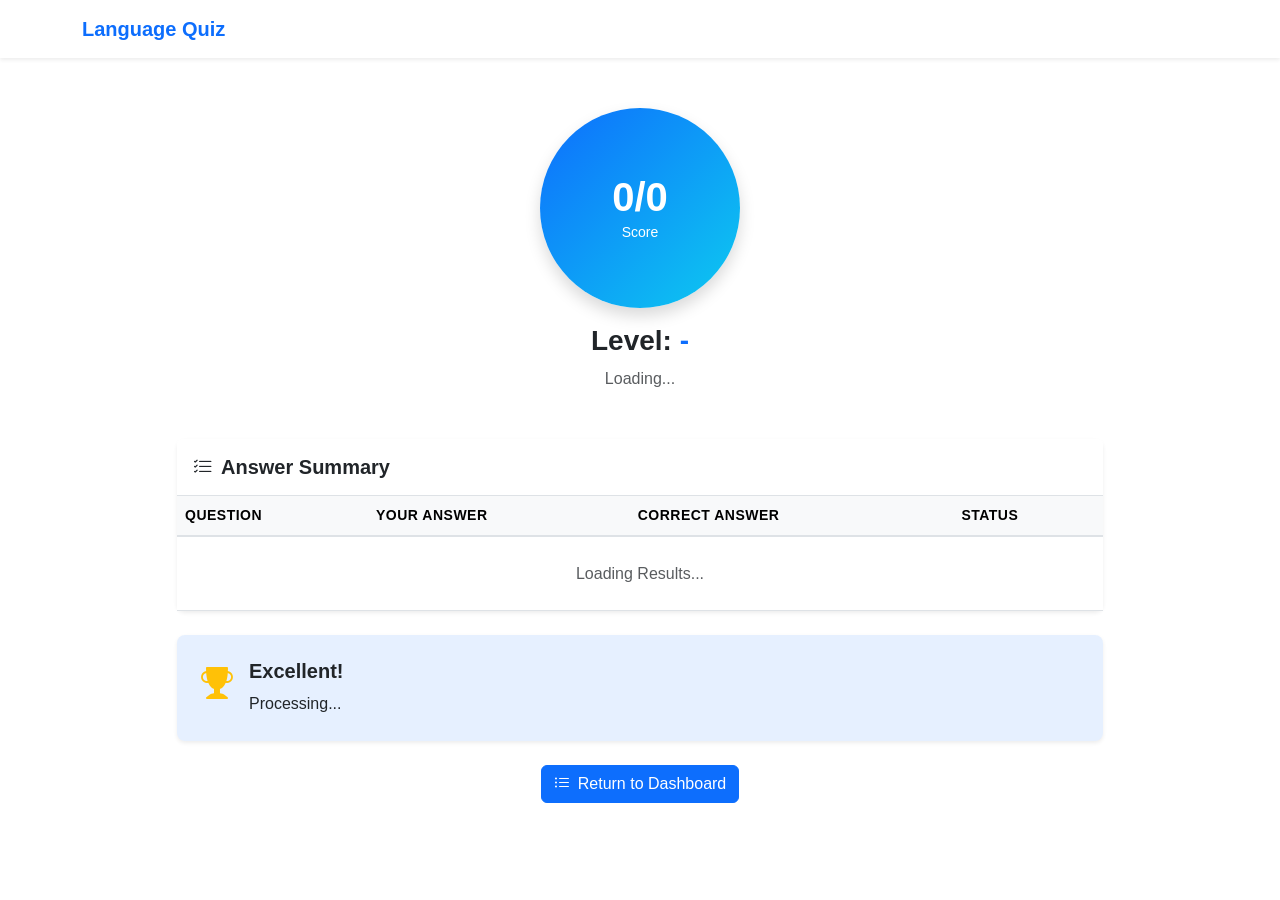
<file: html/score.html>
<!DOCTYPE html>
<html lang="en">

<head>
  <meta charset="UTF-8" />
  <meta name="viewport" content="width=device-width, initial-scale=1.0" />
  <title>Test Results</title>

  <link href="https://cdn.jsdelivr.net/npm/bootstrap@5.3.0/dist/css/bootstrap.min.css" rel="stylesheet" />
  <link href="https://cdn.jsdelivr.net/npm/bootstrap-icons@1.11.0/font/bootstrap-icons.css" rel="stylesheet" />

  <link rel="stylesheet" href="../css/style.css" />
</head>

<body>
  <nav class="navbar navbar-expand-lg navbar-light bg-white fixed-top shadow-sm">
    <div class="container">
      <a class="navbar-brand d-flex align-items-center" href="user-dashboard.html">
        <span class="fw-bold text-primary">Language Quiz</span>
      </a>
    </div>
  </nav>
  <div class="navbar-spacer"></div>

  <div class="container py-5">
    <div class="row justify-content-center">
      <div class="col-lg-10">
        <div class="text-center mb-5">
          <div class="score-circle d-inline-flex align-items-center justify-content-center mb-3" style="
                width: 200px;
                height: 200px;
                border-radius: 50%;
                background: linear-gradient(135deg, #0d6efd 0%, #0dcaf0 100%);
              ">
            <div class="text-white">
              <h1 class="mb-0 fw-bold" id="scoreDisplay">0/0</h1>
              <p class="mb-0 small">Score</p>
            </div>
          </div>

          <h3 class="fw-bold mb-2">
            Level: <span class="text-primary" id="levelDisplay">-</span>
          </h3>
          <p class="text-muted" id="feedbackText">Loading...</p>
        </div>

        <div class="card border-0 shadow-sm mb-4">
          <div class="card-header bg-white border-bottom py-3">
            <h5 class="mb-0 fw-bold">
              <i class="bi bi-list-check me-2"></i>Answer Summary
            </h5>
          </div>
          <div class="card-body p-0">
            <table class="table table-hover mb-0">
              <thead class="table-light">
                <tr>
                  <th>Question</th>
                  <th>Your Answer</th>
                  <th>Correct Answer</th>
                  <th>Status</th>
                </tr>
              </thead>
              <tbody id="resultsTableBody">
                <tr>
                  <td colspan="4" class="text-center text-muted py-4">
                    Loading Results...
                  </td>
                </tr>
              </tbody>
            </table>
          </div>
        </div>

        <div class="card border-0 shadow-sm bg-primary bg-opacity-10">
          <div class="card-body p-4 d-flex align-items-start">
            <i class="bi bi-trophy-fill text-warning me-3" style="font-size: 2rem"></i>
            <div>
              <h5 class="fw-bold mb-2" id="motivationalTitle">Excellent!</h5>
              <p class="mb-0" id="motivationalText">Processing...</p>
            </div>
          </div>
        </div>

        <div class="text-center mt-4">
          <a href="user-dashboard.html" class="btn btn-primary">
            <i class="bi bi-list-ul me-2"></i>Return to Dashboard
          </a>
        </div>
      </div>
    </div>
  </div>

  <script src="https://cdn.jsdelivr.net/npm/bootstrap@5.3.0/dist/js/bootstrap.bundle.min.js"></script>
  <script src="../js/user/score.js"></script>
</body>

</html>
</file>
<file: css/style.css>
:root {
  --primary-color: #0d6efd;
  --primary-hover: #0b5ed7;
  --secondary-color: #6c757d;
  --success-color: #198754;
  --danger-color: #dc3545;
  --warning-color: #ffc107;
  --info-color: #0dcaf0;
  --light-color: #f8f9fa;
  --dark-color: #212529;

  --active-color: #198754;
  --inactive-color: #6c757d;

  --spacing-xs: 0.25rem;
  --spacing-sm: 0.5rem;
  --spacing-md: 1rem;
  --spacing-lg: 1.5rem;
  --spacing-xl: 3rem;
}

body {
  font-family: -apple-system, BlinkMacSystemFont, "Segoe UI", Roboto,
    "Helvetica Neue", Arial, sans-serif;
  color: var(--dark-color);
  line-height: 1.6;
  display: flex;
  flex-direction: column;
  min-height: 100vh;
}

body > .container,
body > .container-fluid,
body > section:not(.footer) {
  flex: 1;
}

.hero-section {
  background: linear-gradient(135deg, var(--primary-color) 0%, #0dcaf0 100%);
  min-height: 60vh;
  display: flex;
  align-items: center;
}

.min-vh-50 {
  min-height: 50vh;
}

.feature-card {
  transition: transform 0.3s ease, box-shadow 0.3s ease;
}

.feature-card:hover {
  transform: translateY(-5px);
  box-shadow: 0 0.5rem 1rem rgba(0, 0, 0, 0.15) !important;
}

.feature-icon {
  transition: transform 0.3s ease;
}

.feature-card:hover .feature-icon {
  transform: scale(1.1);
}

.register-card,
.login-card {
  animation: fadeIn 0.5s ease-in;
}

@keyframes fadeIn {
  from {
    opacity: 0;
    transform: translateY(20px);
  }
  to {
    opacity: 1;
    transform: translateY(0);
  }
}

.form-control:focus,
.form-select:focus {
  border-color: var(--primary-color);
  box-shadow: 0 0 0 0.25rem rgba(13, 110, 253, 0.25);
  outline: none;
}

.input-group-text {
  background-color: var(--light-color);
  border-color: #dee2e6;
}

.btn {
  transition: all 0.3s ease;
  font-weight: 500;
}

.btn:hover {
  transform: translateY(-2px);
  box-shadow: 0 0.25rem 0.5rem rgba(0, 0, 0, 0.1);
}

.btn:focus {
  box-shadow: 0 0 0 0.25rem rgba(13, 110, 253, 0.25);
  outline: none;
}

.btn-primary {
  background-color: var(--primary-color);
  border-color: var(--primary-color);
}

.btn-primary:hover {
  background-color: var(--primary-hover);
  border-color: var(--primary-hover);
}

.badge {
  display: inline-flex;
  align-items: center;
  padding: 0.35em 0.65em;
  font-weight: 500;
}

.badge.bg-success {
  background-color: var(--success-color) !important;
}

.badge.bg-danger {
  background-color: var(--danger-color) !important;
}

.badge.bg-secondary {
  background-color: var(--secondary-color) !important;
}

.stat-cards-container {
  display: flex;
  justify-content: space-between;
}
.stat-card {
  transition: transform 0.3s ease, box-shadow 0.3s ease;
}

.stat-card:hover {
  transform: translateY(-3px);
  box-shadow: 0 0.5rem 1rem rgba(0, 0, 0, 0.15) !important;
}

.stat-icon {
  display: flex;
  align-items: center;
  justify-content: center;
}

.table {
  border-collapse: separate;
  border-spacing: 0;
}

.table thead th {
  border-bottom: 2px solid #dee2e6;
  font-weight: 600;
  text-transform: uppercase;
  font-size: 0.875rem;
  letter-spacing: 0.5px;
}

.table tbody tr {
  transition: background-color 0.2s ease;
}

.table tbody tr:hover {
  background-color: rgba(13, 110, 253, 0.05);
}

.test-card {
  transition: transform 0.3s ease, box-shadow 0.3s ease;
}

.test-card:hover {
  transform: translateY(-5px);
  box-shadow: 0 0.5rem 1rem rgba(0, 0, 0, 0.15) !important;
}

#questionCard {
  min-height: 300px;
}

.form-check-label {
  cursor: pointer;
  transition: all 0.2s ease;
}

.form-check-input:checked + .form-check-label {
  background-color: rgba(13, 110, 253, 0.1);
  border-color: var(--primary-color) !important;
  font-weight: 600;
}

.form-check-input:focus {
  box-shadow: 0 0 0 0.25rem rgba(13, 110, 253, 0.25);
}

.progress {
  border-radius: 10px;
  overflow: hidden;
}

.progress-bar {
  transition: width 0.3s ease;
}

.score-circle {
  box-shadow: 0 0.5rem 1rem rgba(0, 0, 0, 0.15);
}

.color-palette {
  display: flex;
  flex-wrap: wrap;
  gap: 1rem;
}

.color-option {
  width: 60px;
  height: 60px;
  border-radius: 50%;
  cursor: pointer;
  position: relative;
  border: 3px solid transparent;
  transition: all 0.3s ease;
}

.color-option:hover {
  transform: scale(1.1);
  border-color: var(--dark-color);
}

.color-option input[type="radio"] {
  position: absolute;
  opacity: 0;
  width: 100%;
  height: 100%;
  cursor: pointer;
}

.color-option input[type="radio"]:checked {
  opacity: 1;
}

.color-option input[type="radio"]:checked ~ .check-mark,
.color-option.selected {
  border-color: var(--dark-color);
  border-width: 4px;
  box-shadow: 0 0 0 3px rgba(13, 110, 253, 0.25);
}

.color-option.selected {
  border-color: var(--dark-color);
  border-width: 4px;
  box-shadow: 0 0 0 3px rgba(13, 110, 253, 0.25);
}

.formatting-toolbar {
  border-bottom: 1px solid #dee2e6;
  padding-bottom: 0.5rem;
}

.option-item {
  padding: 0.5rem;
  background-color: var(--light-color);
  border-radius: 0.375rem;
}

.navbar-spacer {
  height: 60px;
}

.footer {
  margin-top: auto;
  font-size: 0.9rem;
}

.footer .container {
  padding-top: 2rem !important;
  padding-bottom: 2rem !important;
}

.footer h5,
.footer h6 {
  font-size: 1rem;
  margin-bottom: 1rem !important;
}

.footer .small {
  font-size: 0.85rem;
}

.footer ul li {
  margin-bottom: 0.5rem !important;
}

.footer hr {
  margin-top: 1.5rem !important;
  margin-bottom: 1.5rem !important;
}

.footer a {
  transition: color 0.2s ease, transform 0.2s ease;
}

.footer a:hover {
  color: var(--primary-color) !important;
  transform: translateX(3px);
}

.footer .bi {
  transition: transform 0.2s ease;
}

.footer a:hover .bi {
  transform: scale(1.2);
}

.footer .form-control {
  background-color: rgba(255, 255, 255, 0.1);
  border: 1px solid rgba(255, 255, 255, 0.2);
  color: white;
}

.footer .form-control::placeholder {
  color: rgba(255, 255, 255, 0.6);
}

.footer .form-control:focus {
  background-color: rgba(255, 255, 255, 0.15);
  border-color: var(--primary-color);
  color: white;
  box-shadow: 0 0 0 0.25rem rgba(13, 110, 253, 0.25);
}

*:focus-visible {
  outline: 2px solid var(--primary-color);
  outline-offset: 2px;
}

.navbar-toggler {
  border: none;
  padding: 0.25rem 0.5rem;
  transition: all 0.3s ease;
}

.navbar-toggler:focus {
  box-shadow: 0 0 0 0.25rem rgba(13, 110, 253, 0.25);
  outline: none;
}

.navbar-toggler-icon {
  background-image: url("data:image/svg+xml,%3csvg xmlns='http://www.w3.org/2000/svg' viewBox='0 0 30 30'%3e%3cpath stroke='rgba%2833, 37, 41, 0.75%29' stroke-linecap='round' stroke-miterlimit='10' stroke-width='2' d='M4 7h22M4 15h22M4 23h22'/%3e%3c/svg%3e");
  width: 1.5em;
  height: 1.5em;
}

@media (max-width: 991.98px) {
  .navbar-collapse {
    background-color: white;
    border-radius: 0.5rem;
    box-shadow: 0 0.5rem 1rem rgba(0, 0, 0, 0.15);
    margin-top: 1rem;
    padding: 1rem;
    border: 1px solid rgba(0, 0, 0, 0.1);
  }

  .navbar-dark .navbar-collapse {
    background-color: rgba(13, 110, 253, 0.95);
    border: 1px solid rgba(255, 255, 255, 0.1);
  }

  .navbar-nav {
    gap: 0.5rem !important;
  }

  .nav-item {
    border-bottom: 1px solid rgba(0, 0, 0, 0.05);
    padding: 0.5rem 0;
  }

  .navbar-dark .nav-item {
    border-bottom: 1px solid rgba(255, 255, 255, 0.1);
  }

  .nav-item:last-child {
    border-bottom: none;
  }

  .nav-link {
    padding: 0.75rem 1rem !important;
    border-radius: 0.375rem;
    width: 100%;
    display: flex;
    align-items: center;
    transition: all 0.2s ease;
  }

  .nav-link:hover,
  .nav-link.active {
    background-color: rgba(13, 110, 253, 0.1);
    padding-left: 1.25rem;
  }

  .navbar-dark .nav-link:hover,
  .navbar-dark .nav-link.active {
    background-color: rgba(255, 255, 255, 0.1);
    color: white !important;
  }

  .dropdown-menu {
    position: static !important;
    float: none;
    width: 100%;
    margin-top: 0.5rem;
    box-shadow: none;
    border: 1px solid rgba(0, 0, 0, 0.1);
    border-radius: 0.375rem;
    background-color: #f8f9fa;
  }

  .navbar-dark .dropdown-menu {
    background-color: rgba(13, 110, 253, 0.95);
    border: 1px solid rgba(255, 255, 255, 0.1);
  }

  .dropdown-item {
    padding: 0.75rem 1.5rem;
  }

  .navbar-dark .dropdown-item {
    color: rgba(255, 255, 255, 0.75) !important;
  }

  .navbar-dark .dropdown-item:hover {
    background-color: rgba(255, 255, 255, 0.1);
    color: white !important;
  }

  .dropdown-toggle::after {
    margin-left: auto;
  }
}

@media (max-width: 768px) {
  .hero-section {
    min-height: 50vh;
    text-align: center;
  }

  .display-4 {
    font-size: 2rem;
  }

  .btn {
    width: 100%;
    margin-bottom: 0.5rem;
  }

  .d-flex.flex-sm-row {
    flex-direction: column;
  }

  .table-responsive {
    font-size: 0.875rem;
  }

  .stat-card .card-body {
    padding: 1rem;
  }
}

.navbar {
  padding: 0.5rem 0;
  z-index: 1030;
  background-color: rgba(255, 255, 255, 0.95) !important;
  backdrop-filter: blur(10px);
  -webkit-backdrop-filter: blur(10px);
  box-shadow: 0 2px 10px rgba(0, 0, 0, 0.1);
}

.navbar.fixed-top {
  position: fixed;
  top: 0;
  right: 0;
  left: 0;
  z-index: 1030;
}

.navbar-dark {
  background-color: rgba(13, 110, 253, 0.95) !important;
  backdrop-filter: blur(10px);
  -webkit-backdrop-filter: blur(10px);
}

.nav-link {
  transition: color 0.2s ease, background-color 0.2s ease;
  font-weight: 500;
  color: var(--dark-color) !important;
  padding: 0.5rem 1rem !important;
  border-radius: 0.375rem;
}

.nav-link:hover {
  color: var(--primary-color) !important;
  background-color: rgba(13, 110, 253, 0.1);
}

.nav-link.active {
  color: var(--primary-color) !important;
  font-weight: 600;
  background-color: rgba(13, 110, 253, 0.1);
}

.navbar-brand {
  color: var(--primary-color) !important;
}

.navbar-brand:hover {
  color: var(--primary-hover) !important;
}

.navbar-dark .nav-link {
  color: rgba(255, 255, 255, 0.9) !important;
}

.navbar-dark .nav-link:hover {
  color: rgba(255, 255, 255, 1) !important;
  background-color: rgba(255, 255, 255, 0.1);
}

.navbar-dark .navbar-brand {
  color: rgba(255, 255, 255, 1) !important;
}

.navbar-dark .navbar-brand:hover {
  color: rgba(255, 255, 255, 0.8) !important;
}

.dropdown-toggle {
  cursor: pointer;
  user-select: none;
}

.dropdown-toggle::after {
  margin-left: 0.5em;
  vertical-align: 0.255em;
}

.dropdown-menu {
  border: none;
  box-shadow: 0 0.5rem 1rem rgba(0, 0, 0, 0.15);
  margin-top: 0.5rem;
  padding: 0.5rem 0;
  min-width: 200px;
}

.dropdown-item {
  transition: all 0.2s ease;
  padding: 0.5rem 1rem;
  cursor: pointer;
}

.dropdown-item:hover {
  background-color: rgba(13, 110, 253, 0.1);
  color: var(--primary-color);
}

.dropdown-item.active {
  background-color: rgba(13, 110, 253, 0.15);
  color: var(--primary-color);
  font-weight: 600;
}

.dropdown-item.text-danger:hover {
  background-color: rgba(220, 53, 69, 0.1);
  color: var(--danger-color) !important;
}

.navbar-nav {
  align-items: center;
}

.navbar-nav .nav-item {
  display: flex;
  align-items: center;
}

.alert {
  border-left: 4px solid;
  border-radius: 0.375rem;
}

.alert-success {
  border-left-color: var(--success-color);
}

.alert-danger {
  border-left-color: var(--danger-color);
}

.alert-warning {
  border-left-color: var(--warning-color);
}

.alert-info {
  border-left-color: var(--info-color);
}

.empty-illustration,
.error-illustration {
  opacity: 0.7;
}

.form-check-input:checked {
  background-color: var(--primary-color);
  border-color: var(--primary-color);
}

.form-check-input:focus {
  box-shadow: 0 0 0 0.25rem rgba(13, 110, 253, 0.25);
}

.card {
  border-radius: 0.5rem;
  transition: box-shadow 0.3s ease;
}

.card-header {
  font-weight: 600;
}

@media (prefers-contrast: high) {
  .btn {
    border-width: 2px;
  }

  .form-control,
  .form-select {
    border-width: 2px;
  }
}

@media print {
  .navbar,
  .btn,
  nav {
    display: none !important;
  }
}
</file>
